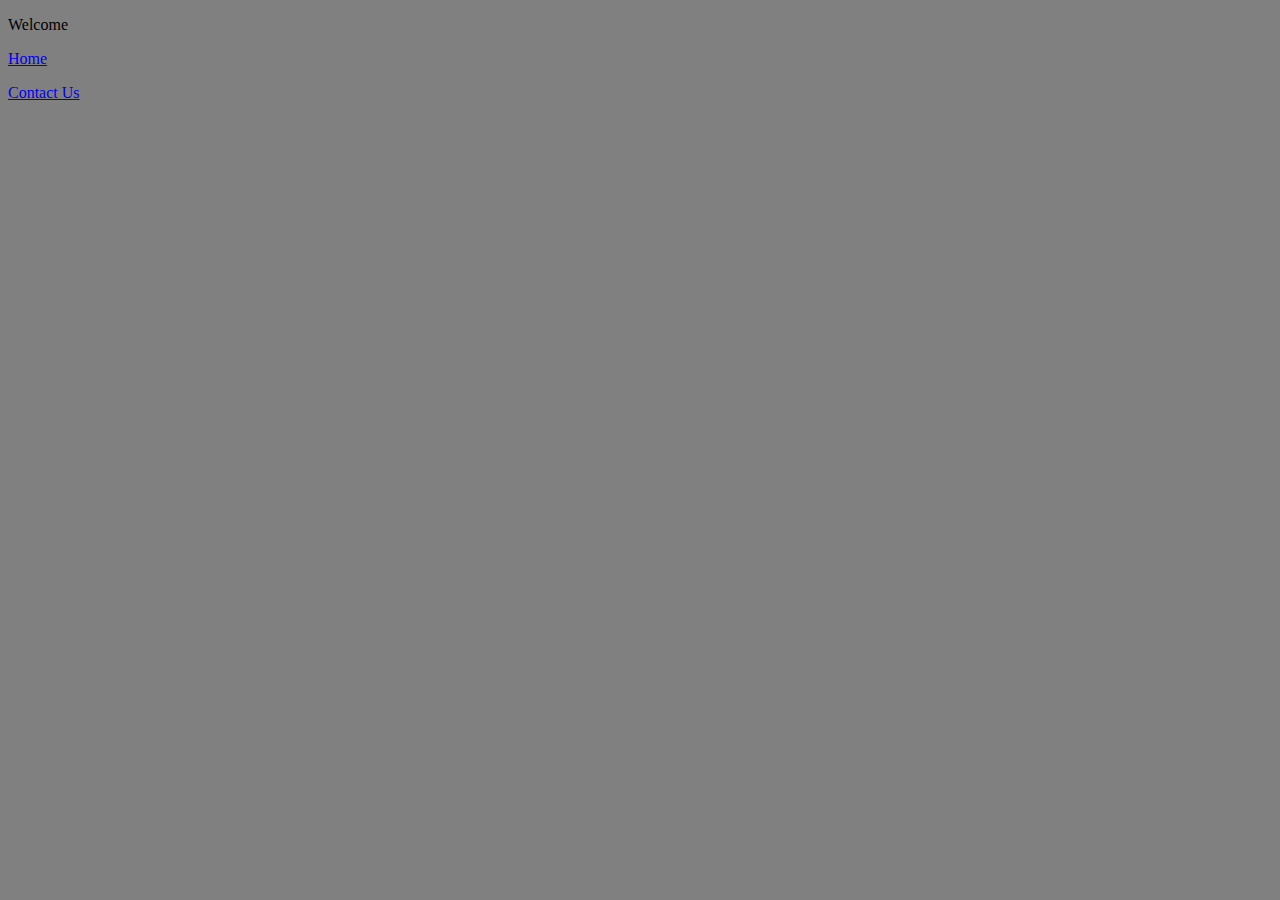
<file: Ravis/Webpage/index.html>
<!DOCTYPE HTML>
<html>
    <head>
        <title>Welcome to OnlyRavis.com</title>
        <link rel ="stylesheet" type="text/css" href="css/index.css">
    </head>        
    <body>
        <div id="welcome" class="welcome">
            <p>Welcome</p>
        </div>
        <div id="menu-hor" class="menu-hor">
            <a href="index.html"><p>Home</p></a>
            <a href="contact-us.html"><p>Contact Us</p></a>
        </div>
    </body>
</html>
</file>
<file: Ravis/Webpage/css/index.css>
body {
    background-color: gray;
}
.welcome{
    font-size:89;
}
.menu-hor{
    display: inline;
}
</file>
